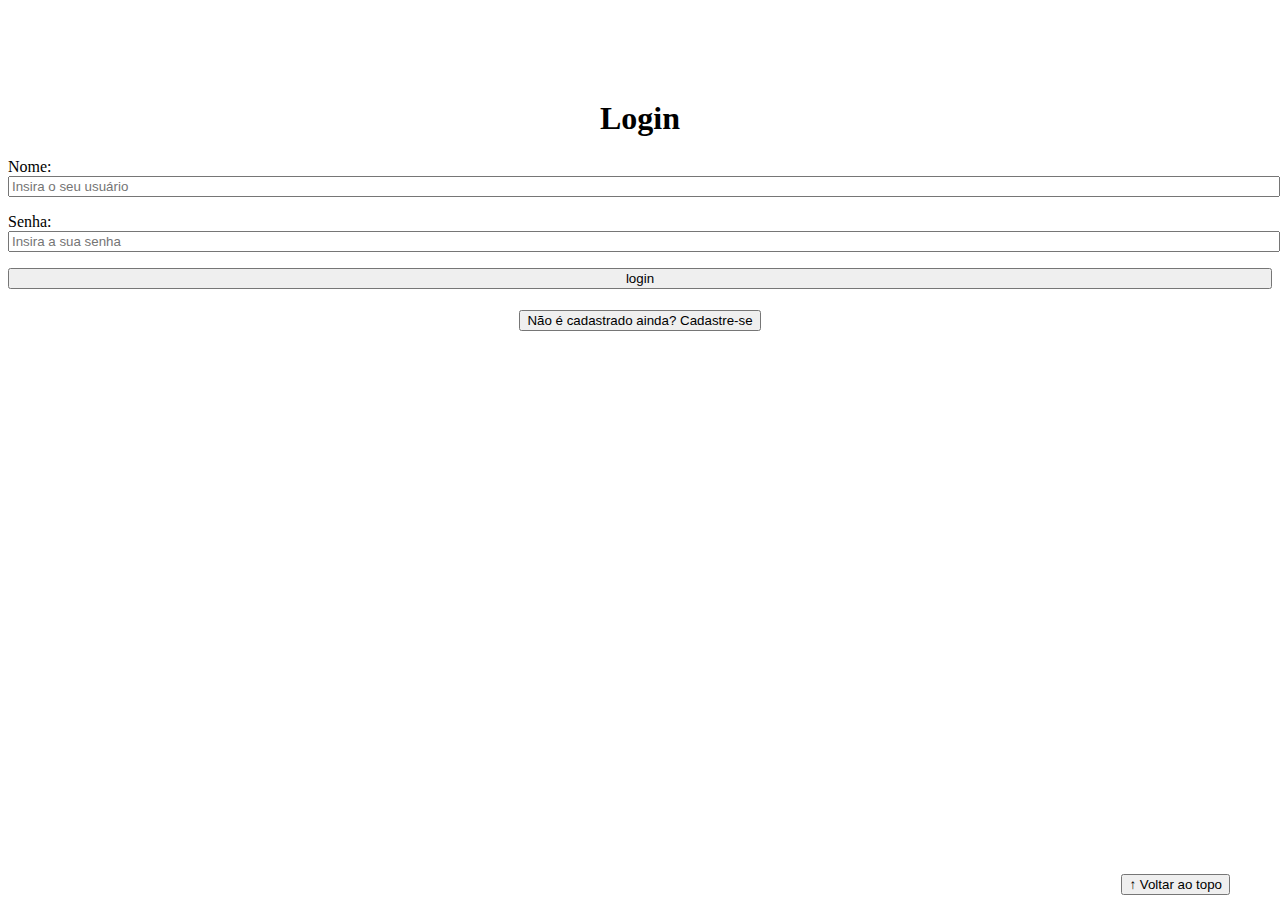
<file: login.html>
<!DOCTYPE html>
<html lang="pt-br">

<head>
    <meta charset="UTF-8">
    <meta http-equiv="X-UA-Compatible" content="IE=edge">
    <meta name="viewport" content="width=device-width, initial-scale=1.0">
    <title>LH Games - login</title>
    <link href="https://cdn.jsdelivr.net/npm/bootstrap@5.2.2/dist/css/bootstrap.min.css" rel="stylesheet"
        integrity="sha384-Zenh87qX5JnK2Jl0vWa8Ck2rdkQ2Bzep5IDxbcnCeuOxjzrPF/et3URy9Bv1WTRi" crossorigin="anonymous">
    <link rel="stylesheet" href="css/style.css">
</head>

<body>
    <header>
        
    </header>

    <main>
        <section id="section-login">
            <h1>Login</h1>
            <div class="d-flex justify-content-center">
                <form method="post" action="" id="login-section">
                    <p>
                        <label for="usuario-section">Nome: </label>
                        <input id="usuario-section" name="usuario" required="required" type="text"
                            placeholder="Insira o seu usuário" class="form-control" />
                    </p>
                    <p>
                        <label for="senha-section">Senha: </label>
                        <input id="senha-section" name="senha" required="required" type="password"
                            placeholder="Insira a sua senha" class="form-control" />
                    </p>
                    <p>
                        <input type="button" value="login" class="btn btn-primary" id="bt-login" onclick="login()" />
                    </p>
                </form>
            </div>
        </section>

        <section id="section-cadastro">
            <div id="botao-cadastrar">
                <button type="button" class="btn btn-info">Não é cadastrado ainda? Cadastre-se</button>
            </div>
            <div id="form-cadastrar">

                <h1>Criar minha conta</h1>
                <p>Informe os seus dados abaixo para criar sua conta.</p>

                <div class="d-flex justify-content-center">
                    <form method="post" action="" id="login">
                        <p>
                            <label for="usuario">Usuário: </label>
                            <input id="usuario" name="usuario" required="required" type="text"
                                placeholder="ex. nome de usuário" class="form-control" />
                        </p>
                        <p>
                            <label for="email">E-mail: </label>
                            <input id="email" name="email" required="required" type="email"
                                placeholder="seu@email.com.br" class="form-control" />
                        </p>
                        <p>
                            <label for="senha">Senha: </label>
                            <input id="senha" name="senha" required="required" type="password"
                                placeholder="mínimo de 6 caracteres" class="form-control" />
                        </p>
                        <p>
                            <input type="button" value="Cadastrar" class="btn btn-primary" id="bt-cadastrar"
                                onclick="cadastro()" />
                        </p>
                    </form>
                </div>

            </div>
        </section>

    </main>



    <footer>
        <p></p>
    </footer>

    <button id="voltar-topo" type="button" class="btn btn-outline-
    primary" onclick="topo()">&uarr; Voltar ao topo</button>

    <script src="https://cdn.jsdelivr.net/npm/bootstrap@5.2.2/dist/js/bootstrap.bundle.min.js"
        integrity="sha384-OERcA2EqjJCMA+/3y+gxIOqMEjwtxJY7qPCqsdltbNJuaOe923+mo//f6V8Qbsw3"
        crossorigin="anonymous"></script>
    <script src="js/script.js"></script>

    <script src="https://code.jquery.com/jquery-3.6.1.js"
        integrity="sha256-3zlB5s2uwoUzrXK3BT7AX3FyvojsraNFxCc2vC/7pNI=" crossorigin="anonymous"></script>
    <script type="text/javascript" src="js/jquery-script.js"></script>

</body>

</html>
</file>
<file: css/style.css>
/*cabeçalho*/
header img {
    height: 70px;
    width: 70px;
}

/*Conteudo principal*/

main {
    min-height: 500px;
}

/*banner*/

#section-banners img {
    height: 500px;
}

/*Produtos vendidos*/

#section-vendidos {
    text-align: center;
    
}

#section-vendidos h2 {
    font-weight: bold;
    padding: 20px;
}

#section-vendidos img {
    height: 300px;
    border-radius: 10px;
}

#section-vendidos .card {
    margin: 5px;
    border: 1px solid #ccc;
    border-radius: 10px;
}

#section-vendidos .preco {
    color: red;
    font-size: 18px;
    font-weight: bold;
}

/*Rodapé*/

footer {
    text-align: center;
}

footer p {
    font-weight: bold;
    padding: 10px;
}
/*Botão Voltar topo*/

#voltar-topo {
    position: fixed;
    bottom: 5px;
    right: 50px;
}

/* página de login  */

#section-login {
    margin-top: 100px;
}

#section-login h1 {
    text-align: center;
}

#section-login input {
    width: 100%;
}

/* Formulário de cadastro*/

#section-cadastro {
    padding: 5px;
    text-align: center;
    background-color: #fff;
}

#form-cadastrar {
    padding: 50px;
    display: none;
}
</file>
